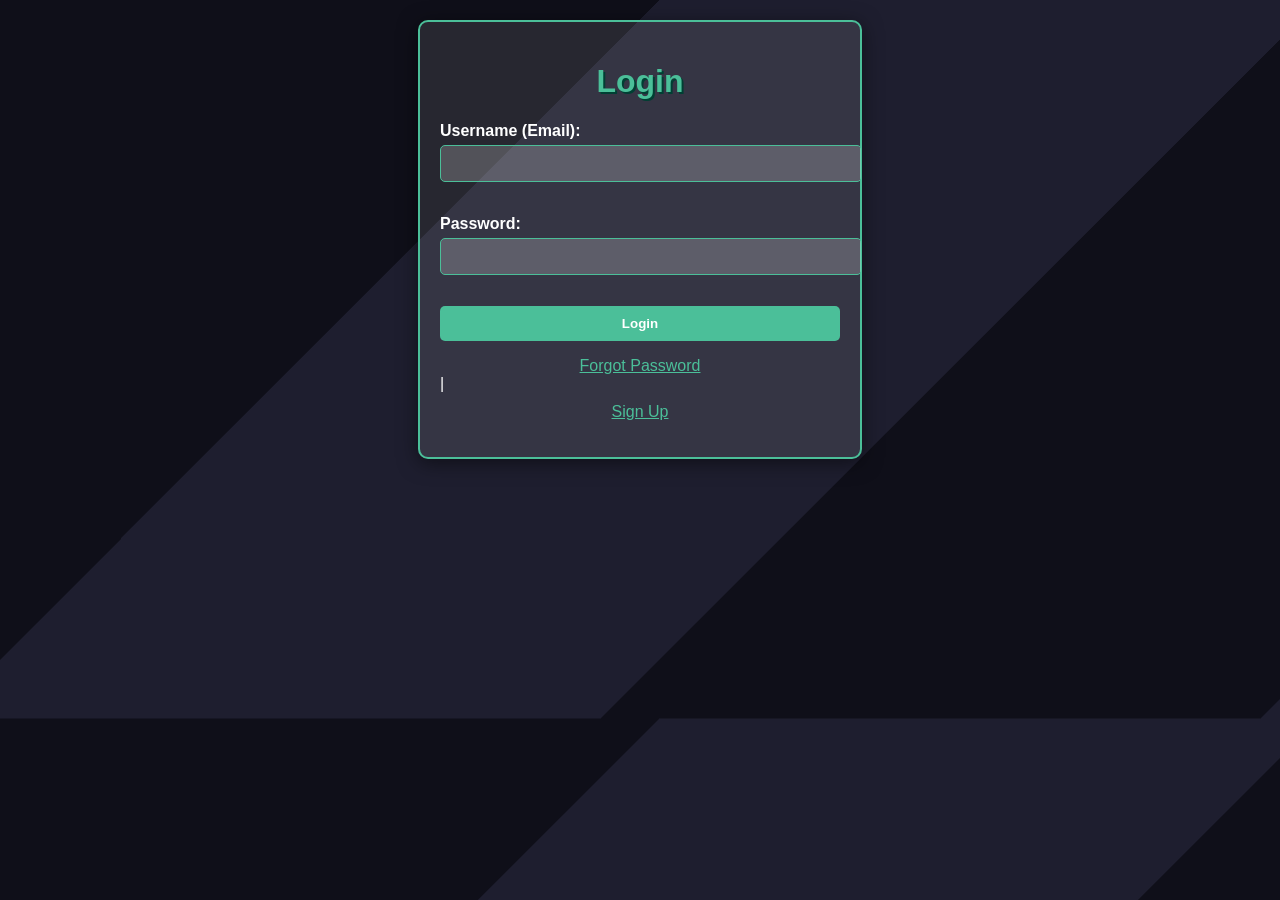
<file: index.html>
<!DOCTYPE html>
<html>
<head>
  <title>Login</title>
  <link rel="stylesheet" href="login.css">
</head>
<body>

  <form onsubmit="return validateLogIn()" id="forms" action="authenticate.php" method="post">
    <h1>Login</h1>
    <label for="email">Username (Email):</label>
    <input type="email" id="email" name="username" ><br>
    <br>
    <label for="password">Password:</label>
    <input type="password" id="password" name="password" ><br>
    <p id="error" style="color: tomato;"></p>
    <button type="submit" value="Login">Login</button>
    <p><a href="forgot-password.html">Forgot Password</a> | <a href="signup.html">Sign Up</a></p>
  </form>
  <script src="login.js"></script>
</body>
</html>
</file>
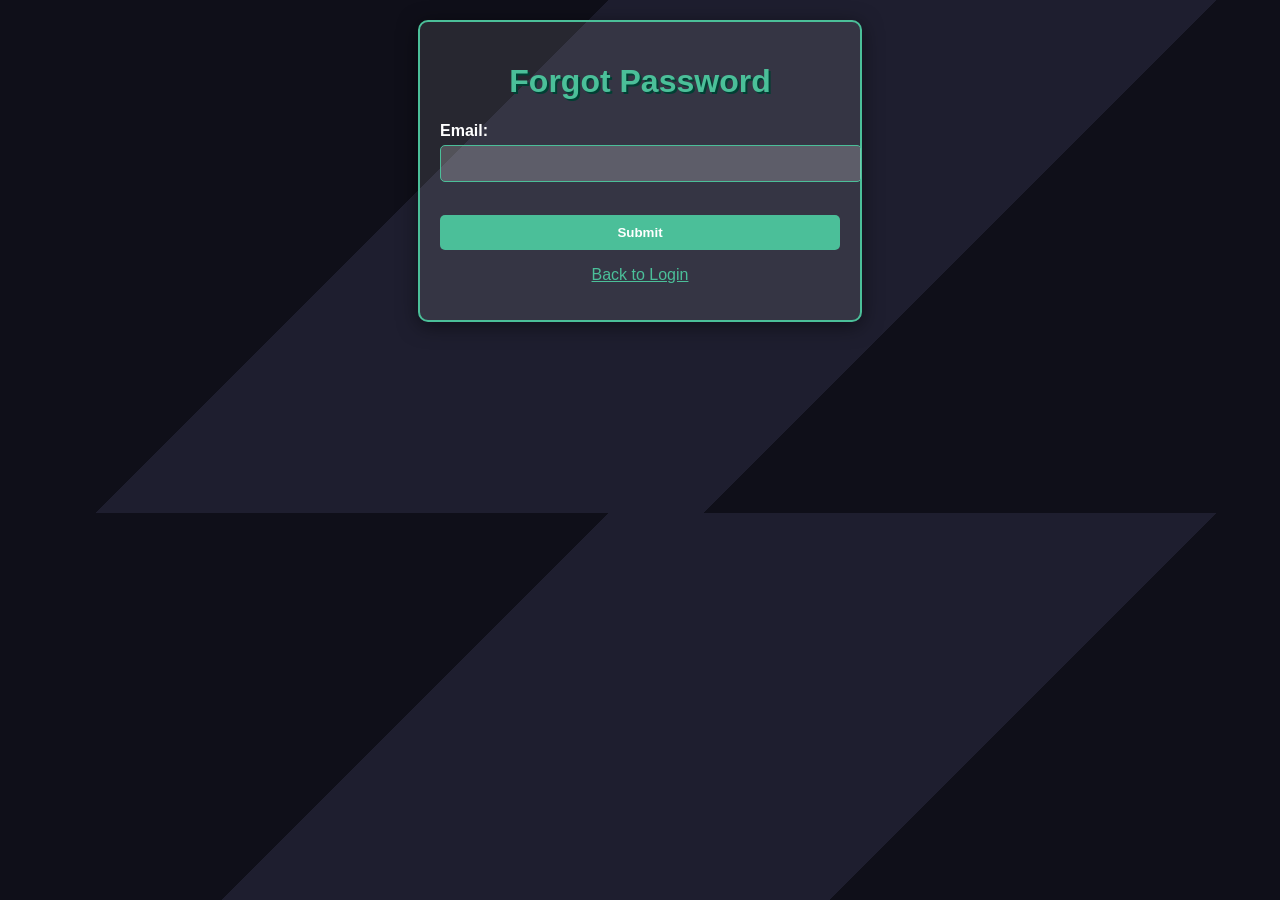
<file: forgot-password.html>
<!DOCTYPE html>
<html>
<head>
  <title>Forgot Password</title>
  <link rel="stylesheet" href="login.css">
</head>
<body>
  
  <form onsubmit="return validateLogIn()" id="forgot-password-form" action="authenticate.php" method="post">
    <h1>Forgot Password</h1>
    <label for="email">Email:</label>
    <input type="email" id="email" name="email" ><br>
    <br>
    <button type="submit">Submit</button>
    <p>
      <a href="index.html">Back to Login</a>
    </p>
  </form>
  <script>
    function validateLogIn() {

const email = document.getElementById("email").value;
let errorMessage = "";

if (!email) {
    errorMessage += "Email is required. \n";
} else if (email.length < 4) {
    errorMessage += "Email must be 4 characters long. \n";
}

if (errorMessage) {
    alert(errorMessage);
    return false;
}

return true;

}
  </script>
</body>
</html>
</file>
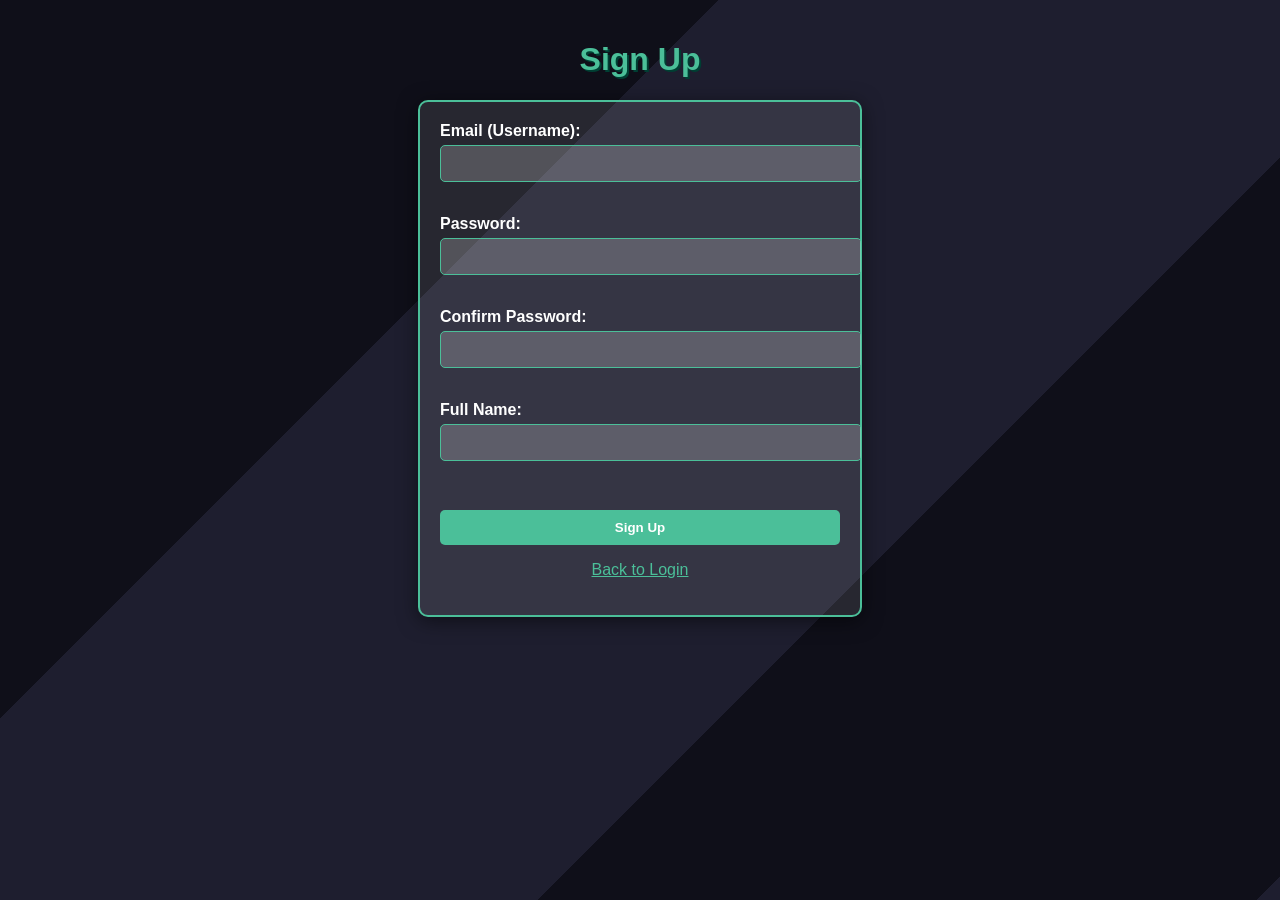
<file: signup.html>
<!DOCTYPE html>
<html>
<head>
  <title>Sign Up</title>
  <link rel="stylesheet" href="login.css">
</head>
<body>
  <h1>Sign Up</h1>
  <form onsubmit="return validateLogIn()" id="signup-form" action="authenticate.php" method="post">
    <label for="email">Email (Username):</label>
    <input type="email" id="email" name="email"><br><br>
    <label for="password">Password:</label>
    <input type="password" id="password" name="password"><br><br>
    <label for="confirm-password">Confirm Password:</label>
    <input type="password" id="confirmPassword" name="confirm-password"><br><br>
    <label for="fullName">Full Name:</label>
    <input type="text" id="fullName" name="fullName">
    <p id="error" style="color: tomato;"></p><br>
    <button type="submit">Sign Up</button>
    <p>
      <a href="index.html">Back to Login</a>
    </p>
  </form>
  <script src="signup.js"></script>
</body>
</html>
</file>
<file: login.css>
body {
  font-family: 'Arial', sans-serif;
  background-color: #1e1e2f; /* Dark blue background */
  color: #ffffff; /* White text */
  margin: 0;
  padding: 20px;
  background-image: linear-gradient(135deg, #0f0f19 25%, #1e1e2f 25%, #1e1e2f 50%, #0f0f19 50%, #0f0f19 75%, #1e1e2f 75%, #1e1e2f 100%);
  background-size: 150% 150%;
  
  animation: backgroundAnimation 10s ease infinite; /* Animated background */
}
  @keyframes backgroundAnimation {
  
  0% { background-position: 0% 0%; }
  
  100% {background-position: 100% 100%; }
  
  }
  
  h1 {
  
  color: #4bbf99; /* Soft teal */
  
  text-align: center;
  
  text-shadow: 2px 2px #003f33; /* Darker shadow for contrast */
  
  }
  
  form {
  
  background-color: rgba(255, 255, 255, 0.1); /* Semi-transparent form background */
  border: 2px solid #4bbf99; /* Soft teal border */
  border-radius: 10px;
  box-shadow: 0 4px 20px rgba(0, 0, 0, 0.5);
  padding: 20px;
  max-width: 400px;
  
  margin: auto;
  
  }
  
  label {
  
  display: block;
  
  margin-bottom: 5px;
  
  font-weight: bold;
  
  color: #ffffff; /* White label */
  
  }
  
  input[type="text"],
  
  input[type="email"],
  
  input[type="password"] {
  
  width: 100%;
  
  padding: 10px;
  
  margin-bottom: 15px;
  
  border: 1px solid #4bbf99; /* Soft teal border */
  
  border-radius: 5px;
  
  background-color: rgba(255, 255, 255, 0.2); /* Light transparent background */
  
  color: #ffffff; /* White text */
  
  }
  
  button {
  
  background-color: #4bbf99; /* Soft teal button */
  
  color: #ffffff;
  
  border: none;
  
  padding: 10px;
  
  border-radius: 5px;
  
  cursor: pointer;
  width: 100%;

font-weight: bold;

}

button:hover {

background-color: #37a78b; /* Darker teal on hover */

}

a {

color: #4bbf99; /* Soft teal links */

text-align: center;

display: block;

margin-top: 10px;

}

a:hover {

text-decoration: underline;

}
</file>
